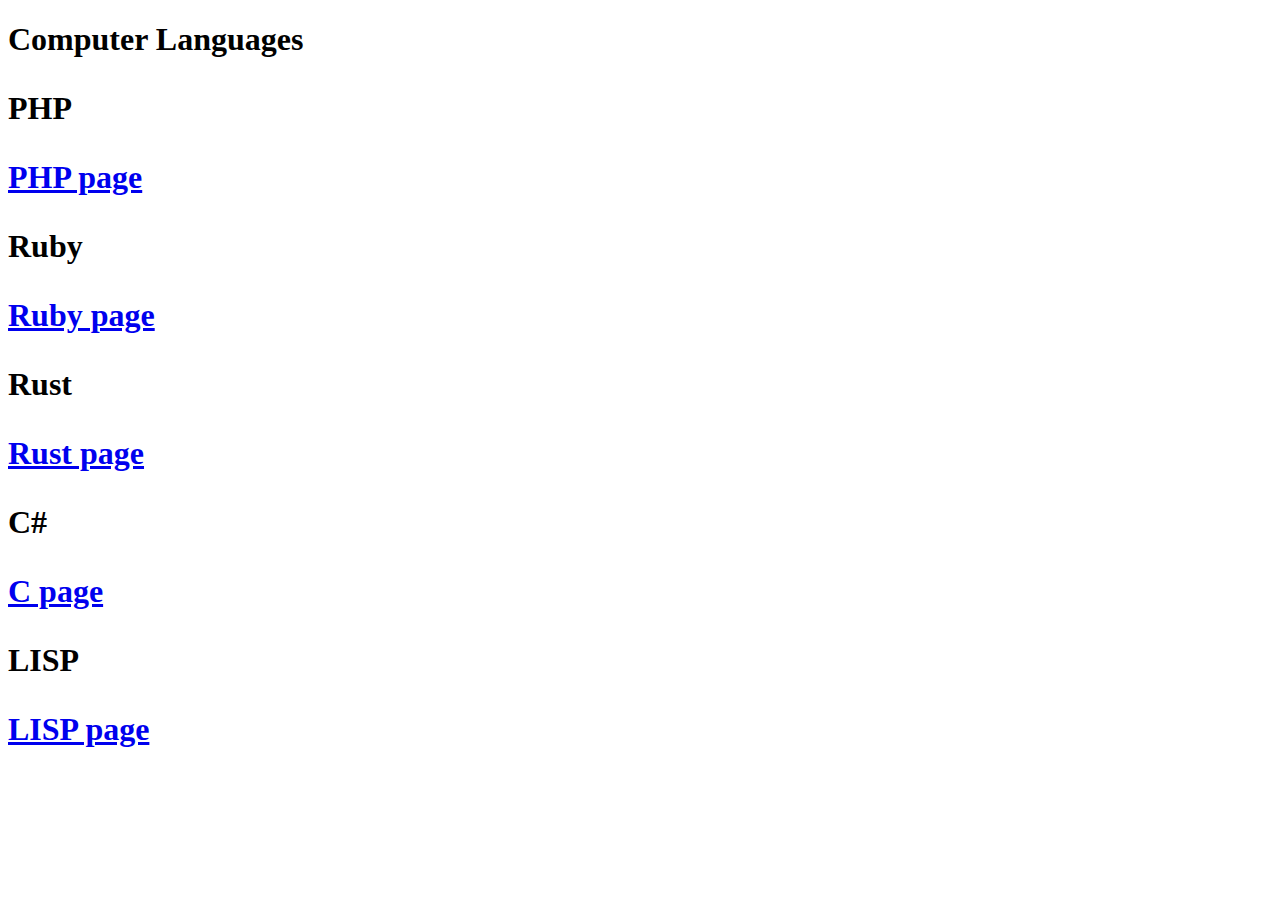
<file: index.html>
<!DOCTYPE html>
<html>
<body>	
	
		<title>Home Page</title>		
<h1>Computer Languages<h1>

<p>PHP</p>
<a href="PHP.html">PHP page</a>

<p>Ruby</p>
<a href="Ruby.html">Ruby page</a>

<p>Rust</p>
<a href="Rust.html">Rust page</a>

<p>C#</p>
<a href="C.html">C page</a>

<p>LISP</p>
<a href="LISP.html">LISP page</a>


</body>
</html>
</file>
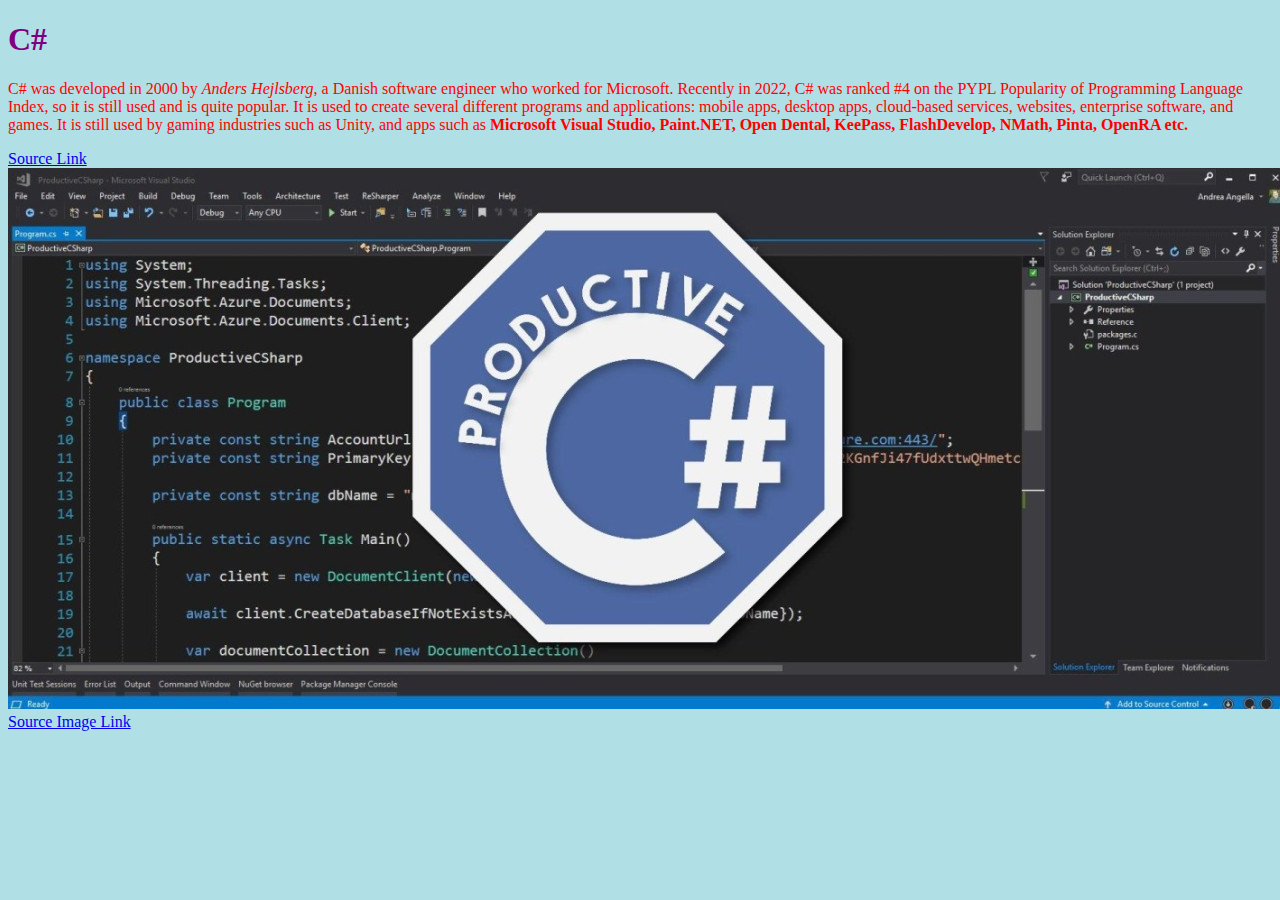
<file: C.html>
<!DOCTYPE html>
<html>
<body>
	<link rel="stylesheet" href="styles.css">
	<title>C#</title>

		<h1>C#</h1>
<article>
<p> C# was developed in 2000 by <i>Anders Hejlsberg</i>, a Danish software engineer who worked for Microsoft. Recently in 2022, C# was ranked #4 on the PYPL Popularity of Programming Language Index, so it is still used and is quite popular. It is used to create several different programs and applications: mobile apps, desktop apps, cloud-based services, websites, enterprise software, and games. It is still used by gaming industries such as Unity, and apps such as <b>Microsoft Visual Studio, Paint.NET, Open Dental, KeePass, FlashDevelop, NMath, Pinta, OpenRA etc.</b>  </p>
</article>
<a href="https://www.pluralsight.com/blog/software-development/everything-you-need-to-know-about-c-#:~:text=When%20was%20C%23%20created%3F,a%20history%20for%20popular%20creations.">Source Link</a>
<img src="./img/C.jpg" alt="C.jpg">
<a href="https://www.linkedin.com/pulse/15-reasons-why-you-should-learn-c-2024-andrea-angella-abvge">Source Image Link</a>

</body>
</html>
</file>
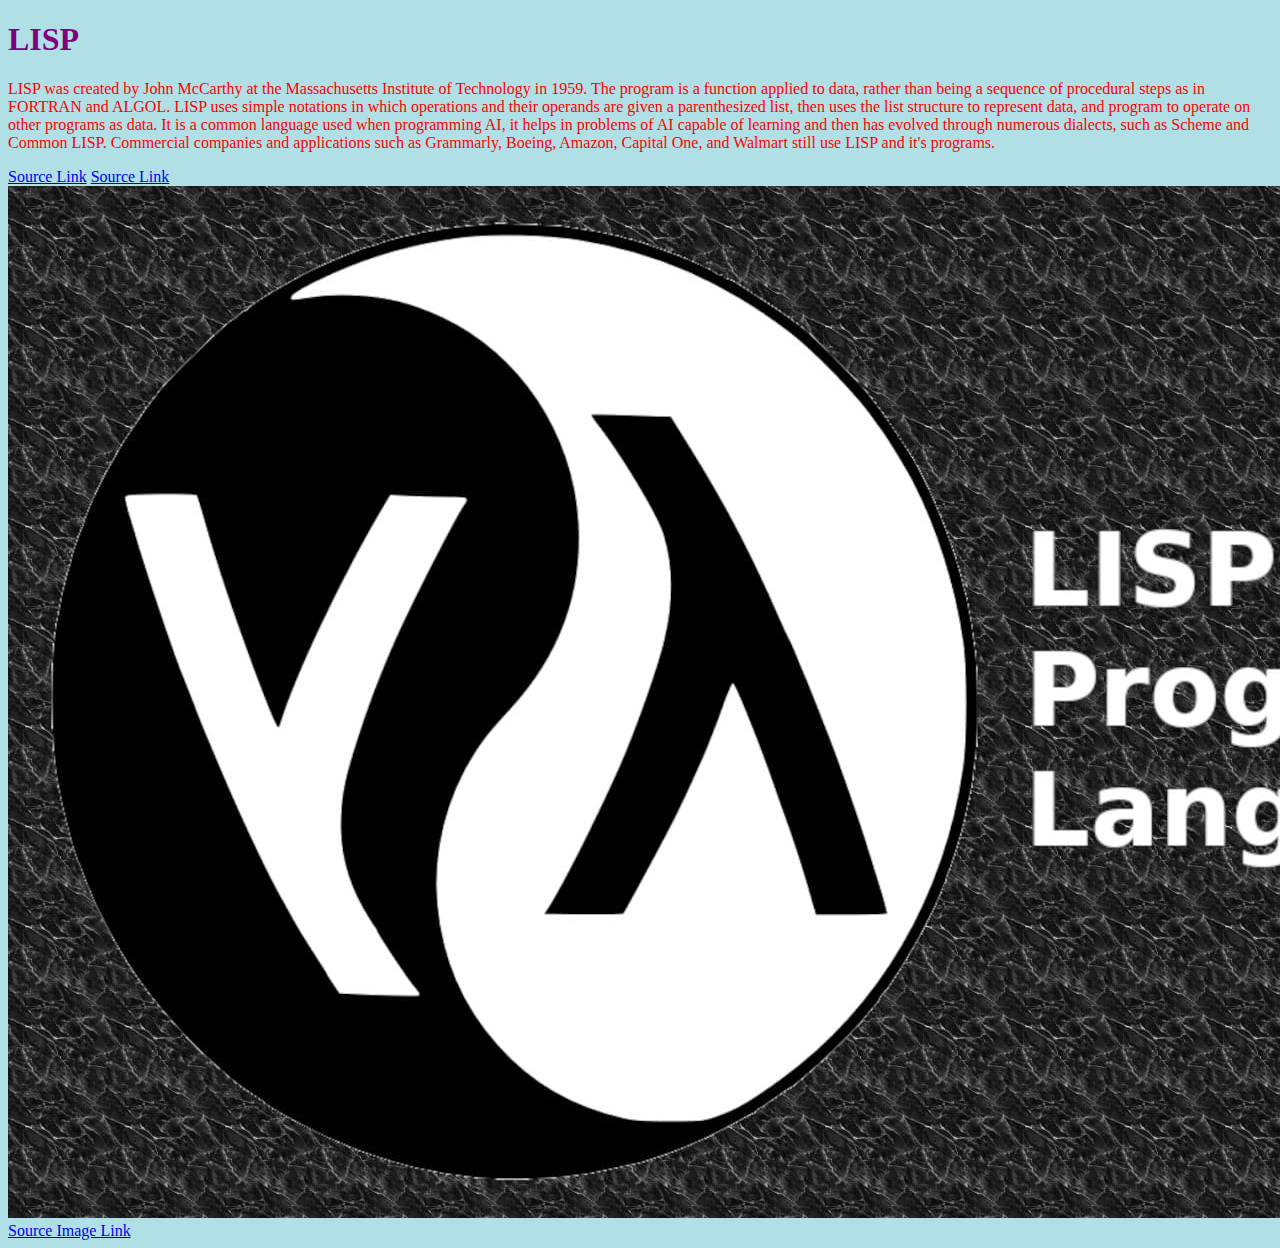
<file: LISP.html>
<!DOCTYPE html>
<html>
<body>
	<link rel="stylesheet" href="styles.css">
<title>LISP</title>
		<h1>LISP</h1>

<p>LISP was created by John McCarthy at the Massachusetts Institute of Technology in 1959. The program is a function applied to data, rather than being a sequence of procedural steps as in FORTRAN and ALGOL. LISP uses simple notations in which operations and their operands are given a parenthesized list, then uses the list structure to represent data, and program to operate on other programs as data. It is a common language used when programming AI, it helps in problems of AI capable of learning and then has evolved through numerous dialects, such as Scheme and Common LISP. Commercial companies and applications such as Grammarly, Boeing, Amazon, Capital One, and Walmart still use LISP and it's programs.</p>

<a href="https://www.britannica.com/technology/LISP-computer-language">Source Link</a>
<a href="https://www.techtarget.com/whatis/definition/LISP-list-processing#:~:text=While%20it%20isn't%20as,the%20private%20sector%20after%20graduation.">Source Link</a>
<img src="./img/LISP.jpg" alt="LISP.jpg">
<a href="https://facts.net/tech-and-sciences/7-facts-you-must-know-about-lisp/">Source Image Link</a>

</body>
</html>
</file>
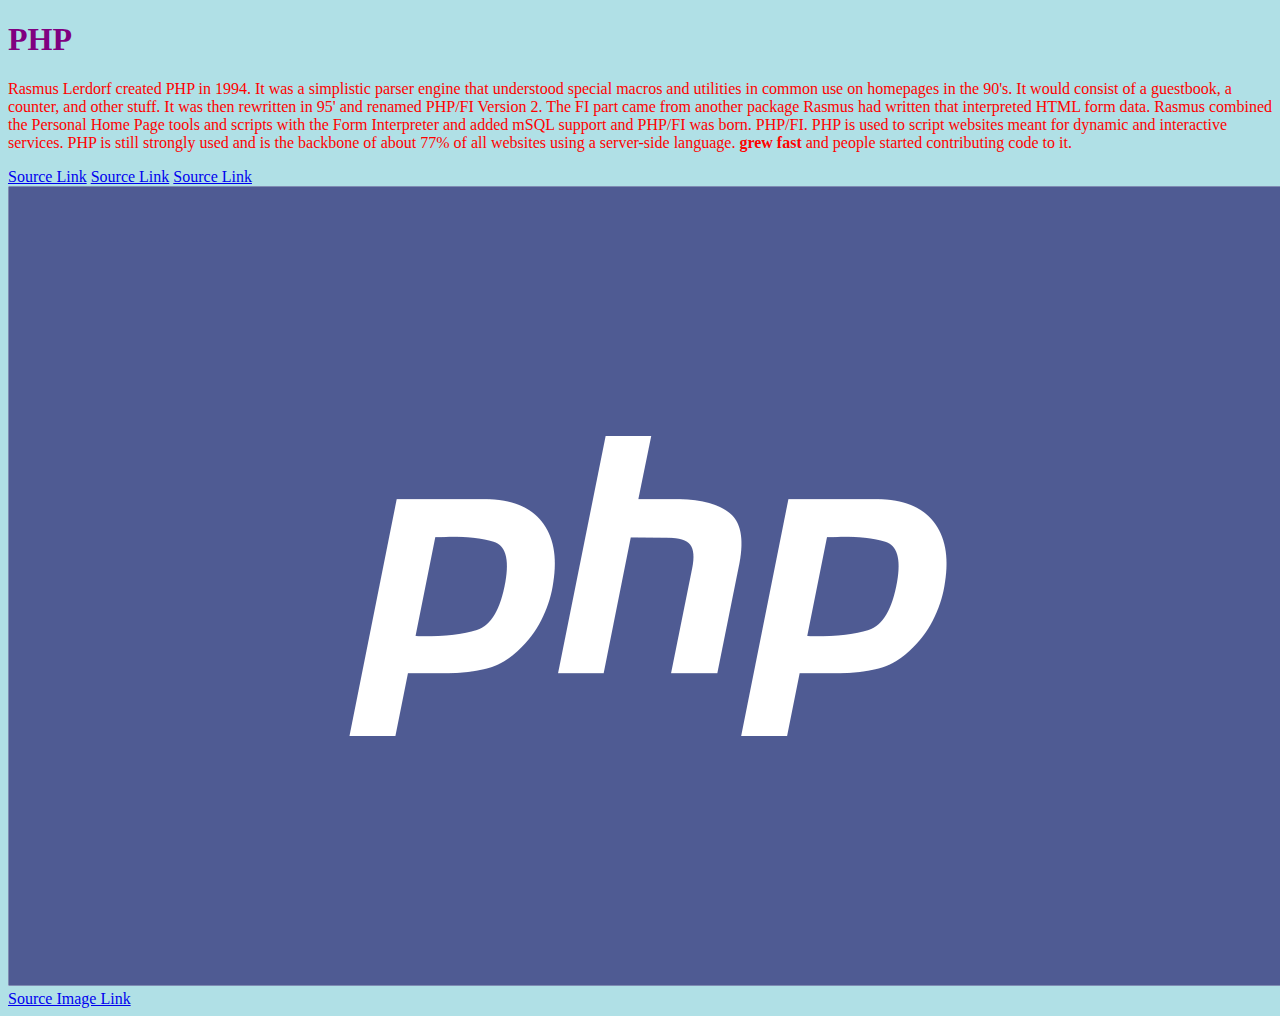
<file: PHP.html>
<!DOCTYPE html>
<html>
	<link rel="stylesheet" href="styles.css">
	 <h1>PHP</h1>
		<title>PHP</title>
<body>


<p>Rasmus Lerdorf created PHP in 1994. It was a simplistic parser engine that understood special macros and utilities in common use on homepages in the 90's. It would consist of a guestbook, a counter, and other stuff. It was then rewritten in 95' and renamed PHP/FI Version 2. The FI part came from another package Rasmus had written that interpreted HTML form data. Rasmus combined the Personal Home Page tools and scripts with the Form Interpreter and added mSQL support and PHP/FI was born. PHP/FI. PHP is used to script websites meant for dynamic and interactive services. PHP is still strongly used and is the backbone of about 77% of all websites using a server-side language. <strong>grew fast</strong> and people started contributing code to it.</p>
<a href="https://ifj.edu.pl/private/krawczyk/php/intro-history.html">Source Link</a>
<a href="https://www.codecademy.com/resources/blog/what-is-php-used-for/">Source Link</a>
<a href="https://www.oyova.com/blog/is-php-still-relevant/#:~:text=It's%20a%20remarkable%20fact%20that,of%20PHP's%20adaptability%20and%20resilience.">Source Link</a>
<img src="./img/meta-image.jpg" alt="Meta Image">
<a href="https://www.php.net/">Source Image Link</a>

</body>
</html>
</file>
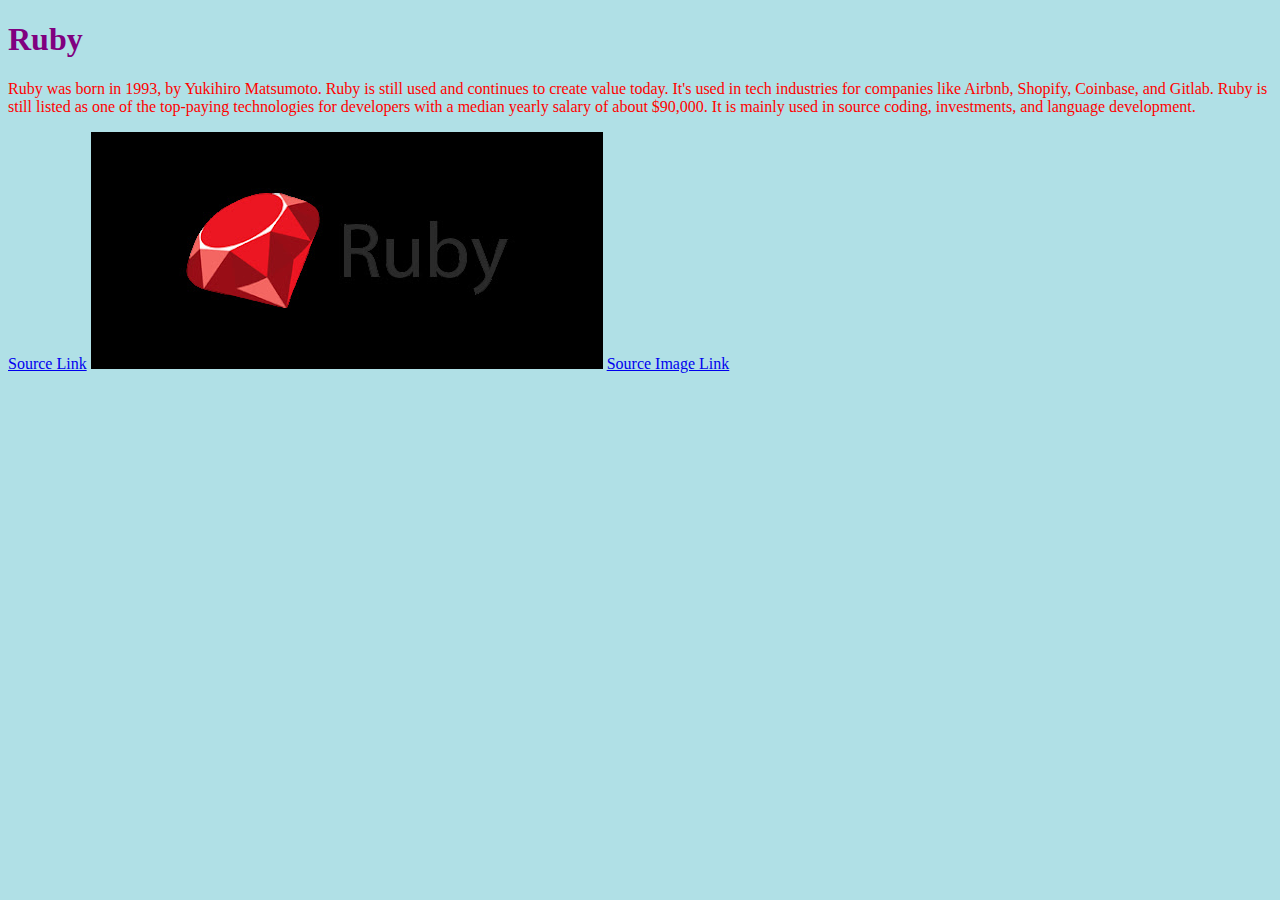
<file: Ruby.html>
<!DOCTYPE html>
<html>
<body>
	<link rel="stylesheet" href="styles.css">
<title>Ruby</title>
		<h1>Ruby</h1>

<p>Ruby was born in 1993, by Yukihiro Matsumoto. Ruby is still used and continues to create value today. It's used in tech industries for companies like Airbnb, Shopify, Coinbase, and Gitlab. Ruby is still listed as one of the top-paying technologies for developers with a median yearly salary of about $90,000. It is mainly used in source coding, investments, and language development. </p>
<a href="https://auth0.com/blog/a-brief-history-of-ruby/">Source Link</a>
<img src="./img/Ruby.jpg" alt="Ruby.jpg">
<a href="https://web-design-eastbourne.co.uk/News/what-is-ruby-beginners-guide/">Source Image Link</a>

</body>
</html>
</file>
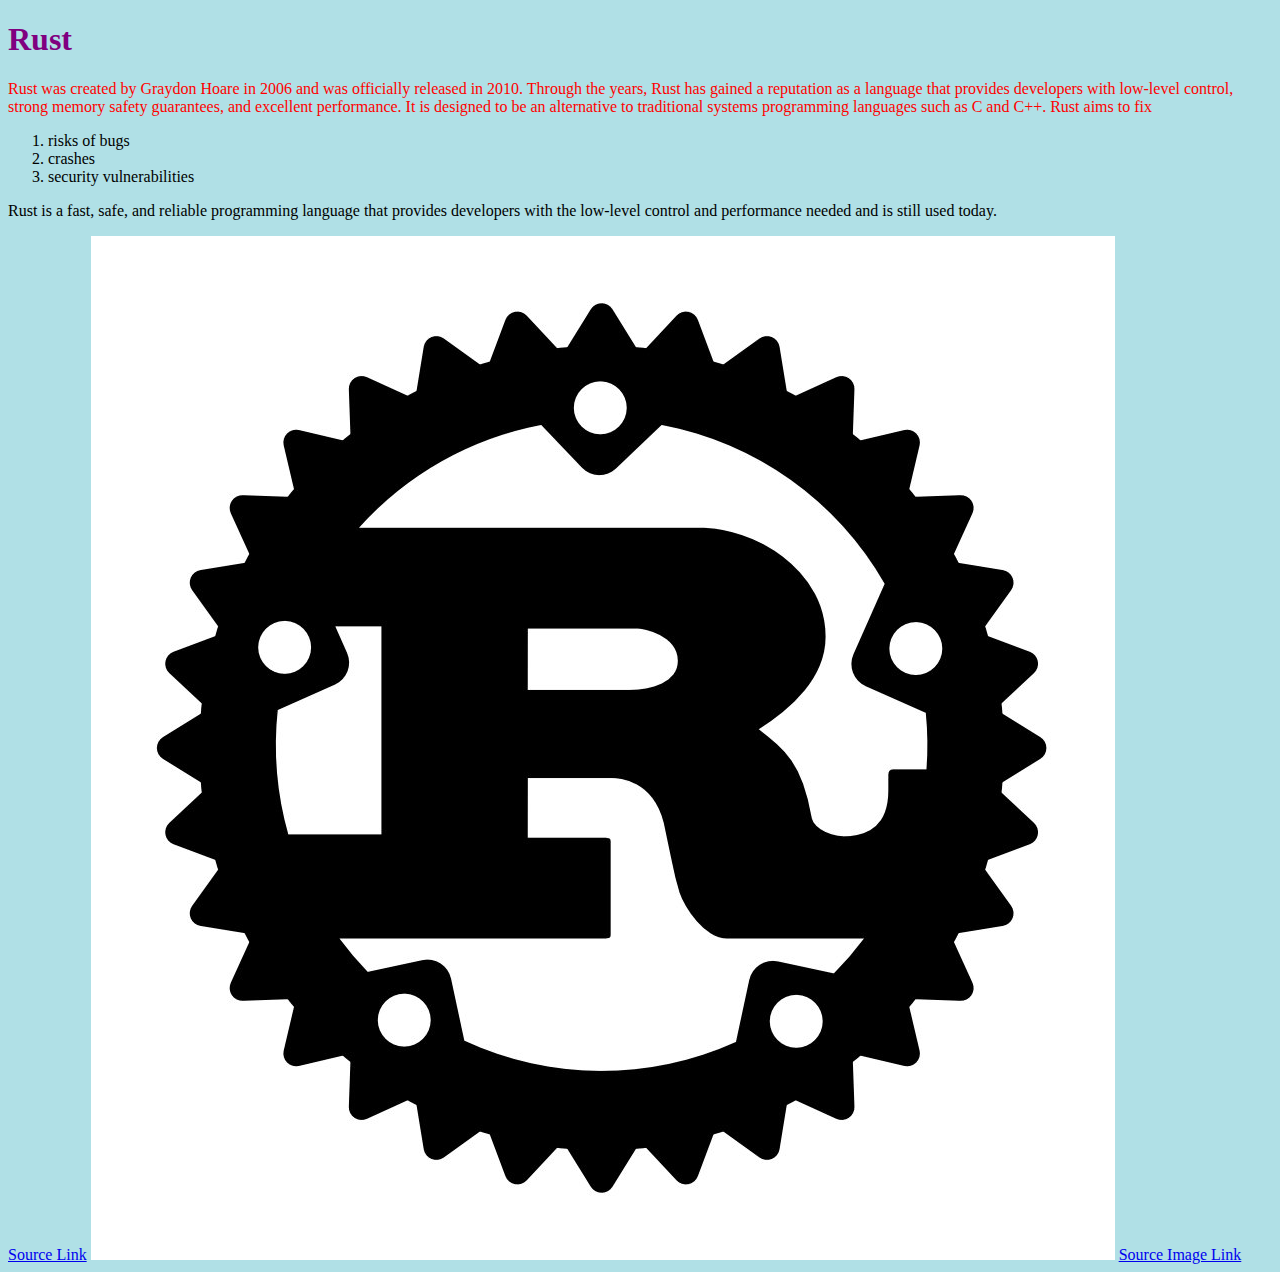
<file: Rust.html>
<!DOCTYPE html>
<html>
<body>
	<link rel="stylesheet" href="styles.css">
	<title>Rust</title>
		<h1>Rust</h1>

<p>Rust was created by Graydon Hoare in 2006 and was officially released in 2010. Through the years, Rust has gained a reputation as a language that provides developers with low-level control, strong memory safety guarantees, and excellent performance. It is designed to be an alternative to traditional systems programming languages such as C and C++. Rust aims to fix<ol>
  <li>risks of bugs</li>
  <li>crashes</li>
  <li>security vulnerabilities</li>
</ol> Rust is a fast, safe, and reliable programming language that provides developers with the low-level control and performance needed and is still used today.   </p>
<a href="https://dev.to/grigorkh/about-rust-programming-language-36ac#:~:text=Rust%20was%20created%20by%20Graydon,safety%20guarantees%2C%20and%20excellent%20performance.">Source Link</a>
<img src="./img/Rust.jpg" alt="Rust.jpg">
<a href="https://www.rust-lang.org/">Source Image Link</a>

</body>
</html>
</file>
<file: styles.css>
body {background-color: powderblue;}
h1   {color: purple;}
p    {color: red;}
h2	{color: pink;}
p.dashed {border-style: dashed;}
div 
{ padding-top: 40px;
  padding-right: 20px;
  padding-bottom: 40px;
  padding-left: 70px;}
</file>
